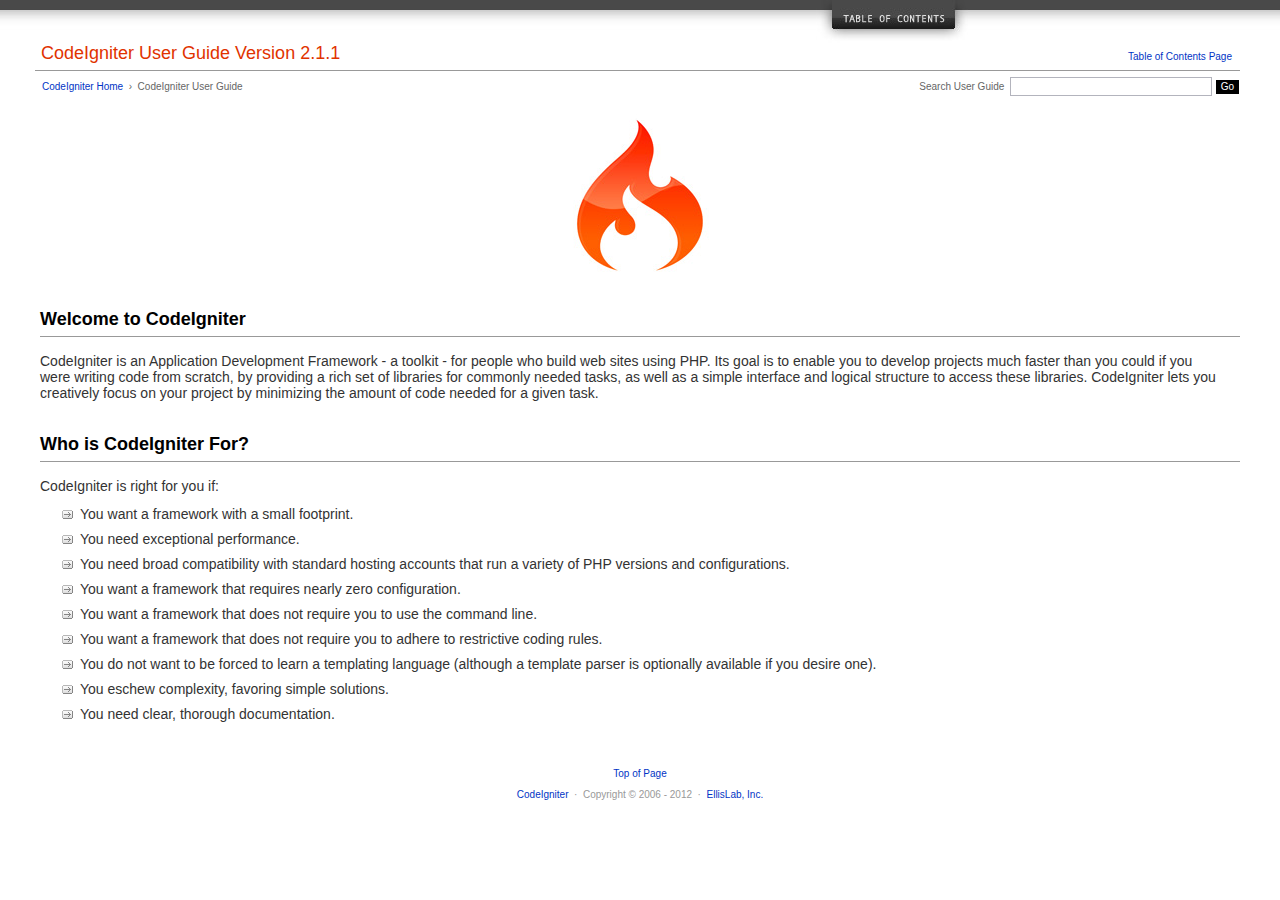
<file: doc/user_guide/index.html>
<!DOCTYPE html PUBLIC "-//W3C//DTD XHTML 1.0 Transitional//EN" "http://www.w3.org/TR/xhtml1/DTD/xhtml1-transitional.dtd">
<html xmlns="http://www.w3.org/1999/xhtml" xml:lang="en" lang="en">
<head>

<meta http-equiv="Content-Type" content="text/html; charset=utf-8" />
<title>Welcome to CodeIgniter : CodeIgniter User Guide</title>

<style type='text/css' media='all'>@import url('userguide.css');</style>
<link rel='stylesheet' type='text/css' media='all' href='userguide.css' />

<script type="text/javascript" src="nav/nav.js"></script>
<script type="text/javascript" src="nav/prototype.lite.js"></script>
<script type="text/javascript" src="nav/moo.fx.js"></script>
<script type="text/javascript" src="nav/user_guide_menu.js"></script>

<meta http-equiv='expires' content='-1' />
<meta http-equiv= 'pragma' content='no-cache' />
<meta name='robots' content='all' />
<meta name='author' content='ExpressionEngine Dev Team' />
<meta name='description' content='CodeIgniter User Guide' />

</head>
<body>

<!-- START NAVIGATION -->
<div id="nav"><div id="nav_inner"><script type="text/javascript">create_menu('null');</script></div></div>
<div id="nav2"><a name="top"></a><a href="javascript:void(0);" onclick="myHeight.toggle();"><img src="images/nav_toggle_darker.jpg" width="154" height="43" border="0" title="Toggle Table of Contents" alt="Toggle Table of Contents" /></a></div>
<div id="masthead">
<table cellpadding="0" cellspacing="0" border="0" style="width:100%">
<tr>
<td><h1>CodeIgniter User Guide Version 2.1.1</h1></td>
<td id="breadcrumb_right"><a href="toc.html">Table of Contents Page</a></td>
</tr>
</table>
</div>
<!-- END NAVIGATION -->


<table cellpadding="0" cellspacing="0" border="0" style="width:100%">
<tr>
<td id="breadcrumb">
<a href="http://codeigniter.com/">CodeIgniter Home</a> &nbsp;&#8250;&nbsp; CodeIgniter User Guide
</td>
<td id="searchbox"><form method="get" action="http://www.google.com/search"><input type="hidden" name="as_sitesearch" id="as_sitesearch" value="codeigniter.com/user_guide/" />Search User Guide&nbsp; <input type="text" class="input" style="width:200px;" name="q" id="q" size="31" maxlength="255" value="" />&nbsp;<input type="submit" class="submit" name="sa" value="Go" /></form></td>
</tr>
</table>



<br clear="all" />

<div class="center"><img src="images/ci_logo_flame.jpg" width="150" height="164" border="0" alt="CodeIgniter" /></div>


<!-- START CONTENT -->
<div id="content">



<h2>Welcome to CodeIgniter</h2>

<p>CodeIgniter is an Application Development Framework - a toolkit - for people who build web sites using PHP.
Its goal is to enable you to develop projects much faster than you could if you were writing code
from scratch, by providing a rich set of libraries for commonly needed tasks, as well as a simple interface and
logical structure to access these libraries. CodeIgniter lets you creatively focus on your project by
minimizing the amount of code needed for a given task.</p>


<h2>Who is CodeIgniter For?</h2>

<p>CodeIgniter is right for you if:</p>

<ul>
<li>You want a framework with a small footprint.</li>
<li>You need exceptional performance.</li>
<li>You need broad compatibility with standard hosting accounts that run a variety of PHP versions and configurations.</li>
<li>You want a framework that requires nearly zero configuration.</li>
<li>You want a framework that does not require you to use the command line.</li>
<li>You want a framework that does not require you to adhere to restrictive coding rules.</li>
<li>You do not want to be forced to learn a templating language (although a template parser is optionally available if you desire one).</li>
<li>You eschew complexity, favoring simple solutions.</li>
<li>You need clear, thorough documentation.</li>
</ul>


</div>
<!-- END CONTENT -->


<div id="footer">
<p><a href="#top">Top of Page</a></p>
<p><a href="http://codeigniter.com">CodeIgniter</a> &nbsp;&middot;&nbsp; Copyright &#169; 2006 - 2012 &nbsp;&middot;&nbsp; <a href="http://ellislab.com/">EllisLab, Inc.</a></p>
</div>



</body>
</html>
</file>
<file: doc/user_guide/userguide.css>
body {
 margin: 0;
 padding: 0;
 font-family: Lucida Grande, Verdana, Geneva, Sans-serif;
 font-size: 14px;
 color: #333;
 background-color: #fff;
}

a {
 color: #0134c5;
 background-color: transparent;
 text-decoration: none;
 font-weight: normal;
 outline-style: none;
}
a:visited {
 color: #0134c5;
 background-color: transparent;
 text-decoration: none;
 outline-style: none;
}
a:hover {
 color: #000;
 text-decoration: none;
 background-color: transparent;
 outline-style: none;
}

#breadcrumb {
 float: left;
 background-color: transparent;
 margin: 10px 0 0 42px;
 padding: 0;
 font-size: 10px;
 color: #666;
}
#breadcrumb_right {
 float: right;
 width: 175px;
 background-color: transparent;
 padding: 8px 8px 3px 0;
 text-align: right;
 font-size: 10px;
 color: #666;
}
#nav {
 background-color: #494949;
 margin: 0;
 padding: 0;
}
#nav2 {
 background: #fff url(images/nav_bg_darker.jpg) repeat-x left top;
 padding: 0 310px 0 0;
 margin: 0;
 text-align: right;
}
#nav_inner {
 background-color: transparent;
 padding: 8px 12px 0 20px;
 margin: 0;
 font-family: Lucida Grande, Verdana, Geneva, Sans-serif;
 font-size: 11px;
}

#nav_inner h3 {
 font-size: 12px;
 color: #fff;
 margin: 0;
 padding: 0;
}

#nav_inner .td_sep {
 background: transparent url(images/nav_separator_darker.jpg) repeat-y left top;
 width: 25%;
 padding: 0 0 0 20px;
}
#nav_inner .td {
 width: 25%;
}
#nav_inner p {
 color: #eee;
 background-color: transparent;
 padding:0;
 margin: 0 0 10px 0;
}
#nav_inner ul {
 list-style-image: url(images/arrow.gif);
 padding: 0 0 0 18px;
 margin: 8px 0 12px 0;
}
#nav_inner li {
 padding: 0;
 margin: 0 0 4px 0;
}

#nav_inner a {
 color: #eee;
 background-color: transparent;
 text-decoration: none;
 font-weight: normal;
 outline-style: none;
}

#nav_inner a:visited {
 color: #eee;
 background-color: transparent;
 text-decoration: none;
 outline-style: none;
}

#nav_inner a:hover {
 color: #ccc;
 text-decoration: none;
 background-color: transparent;
 outline-style: none;
}

#masthead {
 margin: 0 40px 0 35px;
 padding: 0 0 0 6px;
 border-bottom: 1px solid #999;
}

#masthead h1 {
background-color: transparent;
color: #e13300;
font-size: 18px;
font-weight: normal;
margin: 0;
padding: 0 0 6px 0;
}

#searchbox {
 background-color: transparent;
 padding: 6px 40px 0 0;
 text-align: right;
 font-size: 10px;
 color: #666;
}

#img_welcome {
 border-bottom: 1px solid #D0D0D0;
 margin: 0 40px 0 40px;
 padding: 0;
 text-align: center;
}

#content {
 margin: 20px 40px 0 40px;
 padding: 0;
}

#content p {
 margin: 12px 20px 12px 0;
}

#content h1 {
color: #e13300;
border-bottom: 1px solid #666;
background-color: transparent;
font-weight: normal;
font-size: 24px;
margin: 0 0 20px 0;
padding: 3px 0 7px 3px;
}

#content h2 {
 background-color: transparent;
 border-bottom: 1px solid #999;
 color: #000;
 font-size: 18px;
 font-weight: bold;
 margin: 28px 0 16px 0;
 padding: 5px 0 6px 0;
}

#content h3 {
 background-color: transparent;
 color: #333;
 font-size: 16px;
 font-weight: bold;
 margin: 16px 0 15px 0;
 padding: 0 0 0 0;
}

#content h4 {
 background-color: transparent;
 color: #444;
 font-size: 14px;
 font-weight: bold;
 margin: 22px 0 0 0;
 padding: 0 0 0 0;
}

#content img {
 margin: auto;
 padding: 0;
}

#content code {
 font-family: Monaco, Verdana, Sans-serif;
 font-size: 12px;
 background-color: #f9f9f9;
 border: 1px solid #D0D0D0;
 color: #002166;
 display: block;
 margin: 14px 0 14px 0;
 padding: 12px 10px 12px 10px;
}

#content pre {
 font-family: Monaco, Verdana, Sans-serif;
 font-size: 12px;
 background-color: #f9f9f9;
 border: 1px solid #D0D0D0;
 color: #002166;
 display: block;
 margin: 14px 0 14px 0;
 padding: 12px 10px 12px 10px;
}

#content .path {
 background-color: #EBF3EC;
 border: 1px solid #99BC99;
 color: #005702;
 text-align: center;
 margin: 0 0 14px 0;
 padding: 5px 10px 5px 8px;
}

#content dfn {
 font-family: Lucida Grande, Verdana, Geneva, Sans-serif;
 color: #00620C;
 font-weight: bold;
 font-style: normal;
}
#content var {
 font-family: Lucida Grande, Verdana, Geneva, Sans-serif;
 color: #8F5B00;
 font-weight: bold;
 font-style: normal;
}
#content samp {
 font-family: Lucida Grande, Verdana, Geneva, Sans-serif;
 color: #480091;
 font-weight: bold;
 font-style: normal;
}
#content kbd {
 font-family: Lucida Grande, Verdana, Geneva, Sans-serif;
 color: #A70000;
 font-weight: bold;
 font-style: normal;
}

#content ul {
 list-style-image: url(images/arrow.gif);
 margin: 10px 0 12px 0;
}

li.reactor {
 list-style-image: url(images/reactor-bullet.png);
}
#content li {
 margin-bottom: 9px;
}

#content li p {
 margin-left: 0;
 margin-right: 0;
}

#content .tableborder {
 border: 1px solid #999;
}
#content th {
 font-weight: bold;
 text-align: left;
 font-size: 12px;
 background-color: #666;
 color: #fff;
 padding: 4px;
}

#content .td {
 font-weight: normal;
 font-size: 12px;
 padding: 6px;
 background-color: #f3f3f3;
}

#content .tdpackage {
 font-weight: normal;
 font-size: 12px;
}

#content .important {
 background: #FBE6F2;
 border: 1px solid #D893A1;
 color: #333;
 margin: 10px 0 5px 0;
 padding: 10px;
}

#content .important p {
 margin: 6px 0 8px 0;
 padding: 0;
}

#content .important .leftpad {
 margin: 6px 0 8px 0;
 padding-left: 20px;
}

#content .critical {
 background: #FBE6F2;
 border: 1px solid #E68F8F;
 color: #333;
 margin: 10px 0 5px 0;
 padding: 10px;
}

#content .critical p {
 margin: 5px 0 6px 0;
 padding: 0;
}


#footer {
background-color: transparent;
font-size: 10px;
padding: 16px 0 15px 0;
margin: 20px 0 0 0;
text-align: center;
}

#footer p {
 font-size: 10px;
 color: #999;
 text-align: center;
}
#footer address {
 font-style: normal;
}

.center {
 text-align: center;
}

img {
 padding:0;
 border: 0;
 margin: 0;
}

.nopad {
 padding:0;
 border: 0;
 margin: 0;
}


form {
 margin: 0;
 padding: 0;
}

.input {
 font-family: Lucida Grande, Verdana, Geneva, Sans-serif;
 font-size: 11px;
 color: #333;
 border: 1px solid #B3B4BD;
 width: 100%;
 font-size: 11px;
 height: 1.5em;
 padding: 0;
 margin: 0;
}

.textarea {
 font-family: Lucida Grande, Verdana, Geneva, Sans-serif;
 font-size: 14px;
 color: #143270;
 background-color: #f9f9f9;
 border: 1px solid #B3B4BD;
 width: 100%;
 padding: 6px;
 margin: 0;
}

.select {
 background-color: #fff;
 font-size:  11px;
 font-weight: normal;
 color: #333;
 padding: 0;
 margin: 0 0 3px 0;
}

.checkbox {
 background-color: transparent;
 padding: 0;
 border: 0;
}

.submit {
 background-color: #000;
 color: #fff;
 font-weight: normal;
 font-size: 10px;
 border: 1px solid #fff;
 margin: 0;
 padding: 1px 5px 2px 5px;
}
</file>
